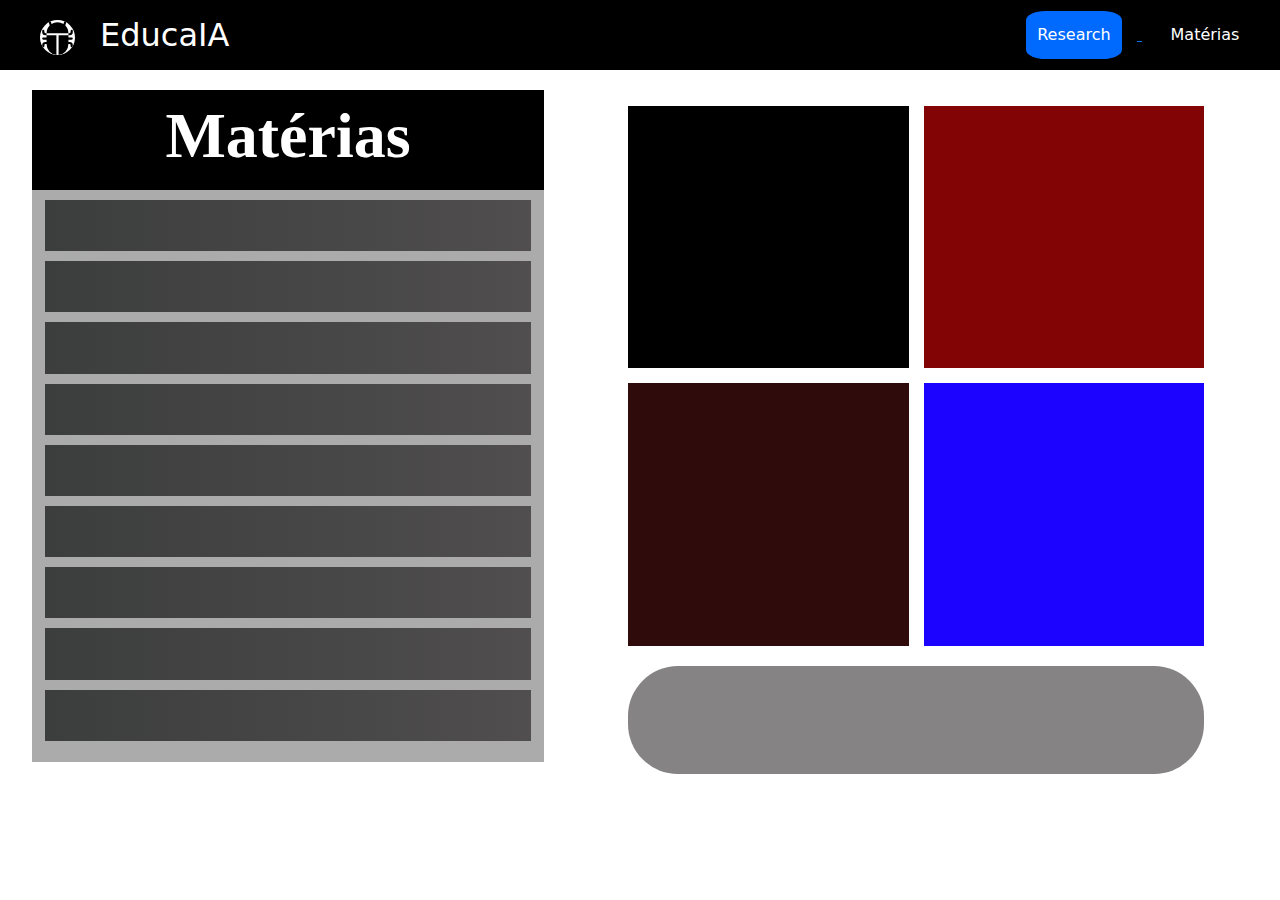
<file: src/index.html>
<!DOCTYPE html>
<html lang="pt-br">
<head>
    <meta charset="UTF-8">
    <meta name="viewport" content="width=device-width, initial-scale=1.0">
    <title>Educa</title>
    <link rel="stylesheet" href="./style/style.css">
    <link href="https://cdn.jsdelivr.net/npm/bootstrap@5.3.3/dist/css/bootstrap.min.css" rel="stylesheet" integrity="sha384-QWTKZyjpPEjISv5WaRU9OFeRpok6YctnYmDr5pNlyT2bRjXh0JMhjY6hW+ALEwIH" crossorigin="anonymous">
</head>
<body>
    <section class="container-fluid nav-bar d-flex">
        <nav>
            <h2 class="title">EducaIA</h2>
            <img class="icon"  src="./images/bug-fill.svg" alt="bug-fill icon">
            <a href="./add.html"><button class="button" id="home">Research</button> </a>
            <a href="./index.html"><button class="button">Matérias</button></a>
        </nav>     
    </section>
    
    <div class="container-fluid d-flex">
    <section class="left-bar">
        <div class="top">
            <h1>Matérias</h1>
        </div>
        <div class="subject"></div>
        <div class="subject"></div>
        <div class="subject"></div>
        <div class="subject"></div>
        <div class="subject"></div>
        <div class="subject"></div>
        <div class="subject"></div>
        <div class="subject"></div>
        <div class="subject"></div>
    </section>

    <section class="video-block">
        <div class="videos">
            <div class="video1"></div>
            <div class="video2"></div>
            <div class="video3"></div>
            <div class="video4"></div>
        </div>
        <div class="text">
          <p></p>
        </div>
    </section>
</div>
    <script src="https://cdn.jsdelivr.net/npm/bootstrap@5.3.3/dist/js/bootstrap.bundle.min.js" integrity="sha384-YvpcrYf0tY3lHB60NNkmXc5s9fDVZLESaAA55NDzOxhy9GkcIdslK1eN7N6jIeHz" crossorigin="anonymous"></script>
</body>
</html>
</file>
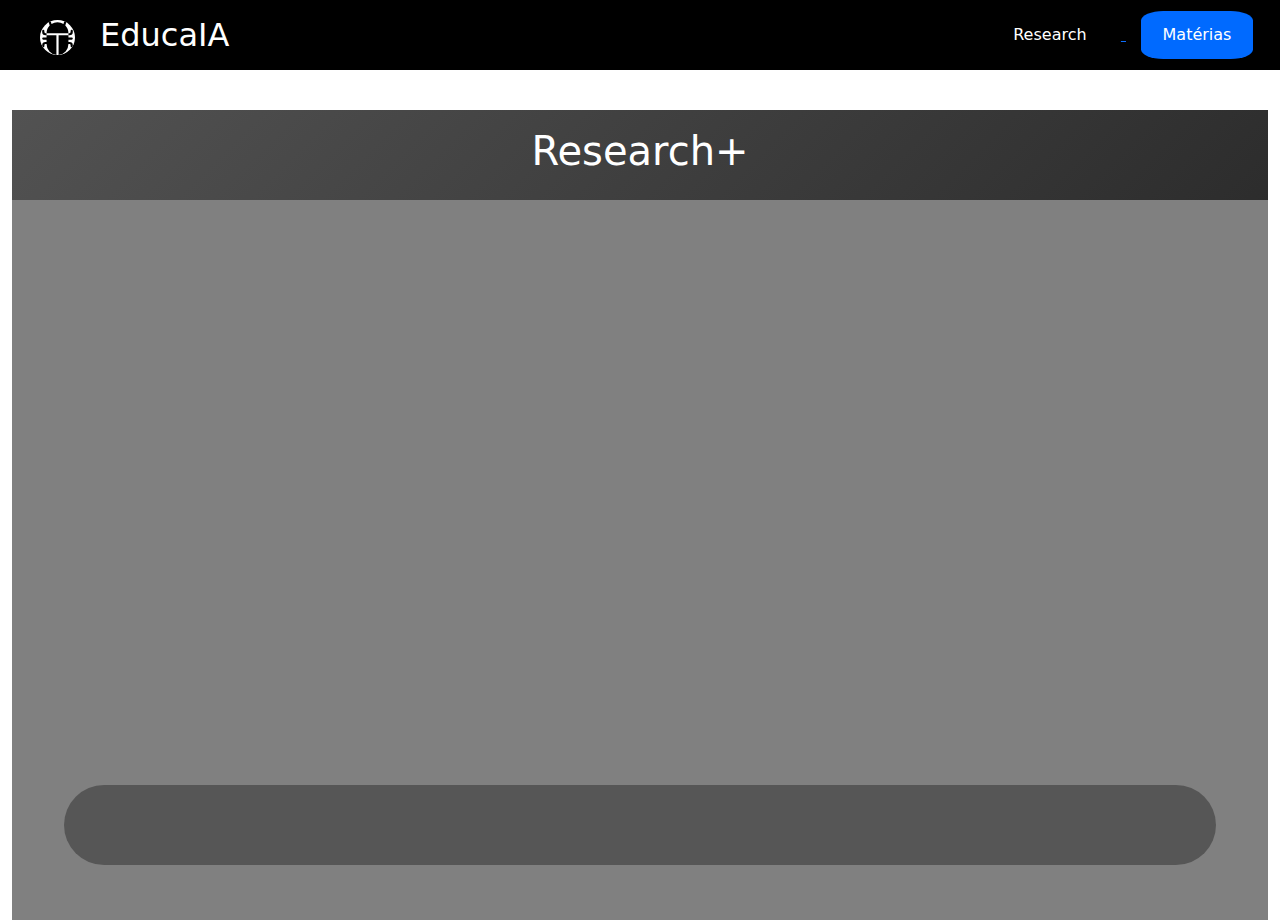
<file: src/add.html>
<!DOCTYPE html>
<html lang="en">
<head>
    <meta charset="UTF-8">
    <meta name="viewport" content="width=device-width, initial-scale=1.0">
    <title>Add Subjects</title>
    <link rel="stylesheet" href="./style/add.css">
    <link href="https://cdn.jsdelivr.net/npm/bootstrap@5.3.3/dist/css/bootstrap.min.css" rel="stylesheet" integrity="sha384-QWTKZyjpPEjISv5WaRU9OFeRpok6YctnYmDr5pNlyT2bRjXh0JMhjY6hW+ALEwIH" crossorigin="anonymous">
</head>
<body>
    <section class="container-fluid nav-bar">
        <nav>
            <h2 class="title">EducaIA</h2>
            <img class="icon"  src="./images/bug-fill.svg" alt="bug-fill icon">
            <a href="./add.html"><button class="button" id="home">Research</button> </a>
            <a href="./index.html"><button class="button">Matérias</button></a>
        </nav>     
    </section>


    <section class="container-fluid">
     <div class="central-bar">
      <div class="top">
            <h1 class="top-title">Research+</h1>
      </div>
      <div class="top-container"> 
            <h2></h2>
      </div>
     </div>
        </section>
    </div>
</body>
</html>
</file>
<file: src/style/style.css>
body {
    --btnheight: 3rem;
    --btnwidth: 6rem;
    --btnborderradius: 20%;
    overflow-x: hidden;
}

.nav-bar {
    display: flex;
    justify-content: end;
    align-items: center;
    background-color: black;
    height: 70px;
}

.nav-bar button {
    height: var(--btnheight);
    width: var(--btnwidth);
    color: white;
    border-style: none;
    background-color: transparent;
    margin: 15px;
}  
.icon {
    position: absolute;
    top: 20px;
    left: 40px;
    background-color: white;
    height: 35px;
    border-radius: 50%;
}

.title {
    position: absolute;
    top: 1rem;
    left: 100px;
    color: white;
}

#home {
    background-color: rgb(0, 106, 255);
    border-radius: var(--btnborderradius);
}

.left-bar {
    display: flex;
    flex-direction: column;
    align-items: center;
    margin: 20px;
    width: 40vw;
    height: 42rem;
    background-color: rgb(171, 171, 171);
}

.top {
    display: flex;
    justify-content: center;
    align-items: center;
    color: white;
    background-color: black;
    width: 100%;
    height: 100px;
}

.top h1 {
    font-size: 5vw;
    font-family: 'Montserrat', serif;
    font-weight: 600;
}

.subject {
    background: linear-gradient(to left, rgb(80, 78, 78),  rgb(60, 61, 61));
    margin-top: 10px;
    gap: 200px;
    width: 95%;
    height: 3.2rem;
}
.video-block {
    display: flex;
    flex-direction: column;
    justify-content: center;
    margin-left: 5vw;
    margin-top: 3vh;

}
.videos {
    display: grid;
    grid-template-rows: 1fr 1fr;
    grid-template-columns: 1fr 1fr;
    background-color: white;
    height: 60vh;
    width: 45vw;
    gap: 15px;
}

.central-bar {
    width: 100%;
    height: 80vh;
    margin: 0;
    margin-top: 20px;
}


@media (max-width: 768px) {
    .videos {
      grid-template-columns: 1fr;
      grid-template-rows: repeat(4, 1fr);
    }
  }

  @media (max-width: 480px) {
    .nav-bar {
        height: 140px;
        display: flex;
        flex-direction: column;
        justify-content: center;

    }

    .nav-bar button {
        margin: 5px;
        margin-left: 80vw;
        margin-right: 30px;
    }

    #home {
        margin-top: 20px;
        margin-left: 80vw;
        margin-right: 20px;
    }
  
    .title {
        margin-top: 50px;
    }

    .icon {
        margin-top: 42px;
    }

    .d-flex {
        flex-direction: column;
        align-items: center;
    }

    .left-bar {
        width: 100%;
        height: 80vh;
        margin: 0;
        margin-top: 20px;
    }

    .video-block {
        display: flex;
        flex-direction: column;
        align-items: center;
    }

    .videos {
        width: 80vw;
        height: 95vh;
    }

    .text {
        width: 100vw;
    }
  }
  
.video1 {
    background-color: black;
}

.video2 {
    background-color: rgb(131, 4, 4);
}

.video3 {
    background-color: rgb(48, 11, 11);
}

.video4 {  
    background-color: rgb(28, 3, 255);
}

.text {
    width: 45vw;
    height: 12vh;
    margin-top: 20px;
   background-color: rgb(102, 100, 100);
   border-radius: 50px;
   opacity: 0.8;
}
</file>
<file: src/style/add.css>
body {
    --btnheight: 3rem;
    --btnwidth: 7rem;
    --btnborderradius: 20%;
    overflow-x: hidden;
}

.nav-bar {
    display: flex;
    justify-content: end;
    align-items: center;
    background-color: black;
    height: 70px;
}

.nav-bar button {
    height: var(--btnheight);
    width: var(--btnwidth);
    color: white;
    border-style: none;
    background-color: transparent;
    margin: 15px;
    background-color: rgb(0, 106, 255);
    border-radius: var(--btnborderradius);
}

.icon {
    position: absolute;
    top: 20px;
    left: 40px;
    background-color: white;
    height: 35px;
    border-radius: 50%;
}

.title {
    position: absolute;
    top: 1rem;
    left: 100px;
    color: white;
}

#home {
    background-color: transparent;

}

.central-bar {
    display: flex;
    flex-direction: column;
    align-items: center;
    background-color: grey;
    height: 90vh;
    margin-top: 40px;
}

.top {
    display: flex;
    justify-content: center;
    align-items: center;
    color: white;
    background: linear-gradient(-45deg, rgb(88, 88, 88), rgb(0, 0, 0), rgb(32, 32, 32), rgb(82, 82, 82));
    background-size: 400% 400%;
	animation: gradient 15s ease infinite;
	height: 10vh;
    width: 100%;
}



@keyframes gradient {
	0% {
		background-position: 0% 50%;
	}
	50% {
		background-position: 100% 50%;
	}
	100% {
		background-position: 0% 50%;
	}
}

.top-container {
    display: flex;
    justify-content: start;
    align-items: center;
    background-color: rgb(59, 59, 59);
    width: 90vw;
    height: 80px;
    margin-top: 65vh;
    border-radius: 50px;
    opacity: 0.6;
}








@media (max-width: 768px) {
    .videos {
      grid-template-columns: 1fr;
      grid-template-rows: repeat(4, 1fr);
    }
  }

  @media (max-width: 480px) {
    .nav-bar {
        height: 140px;
        display: flex;
        flex-direction: column;
        justify-content: center;

    }

    .nav-bar button {
        margin: 5px;
        margin-left: 80vw;
        margin-right: 30px;
    }

    #home {
        margin-top: 20px;
        margin-left: 80vw;
        margin-right: 20px;
    }
  
    .title {
        margin-top: 50px;
    }

    .icon {
        margin-top: 42px;
    }

    .d-flex {
        flex-direction: column;
        align-items: center;
    }

    .central-bar {
        width: 100%;
        height: 80vh;
        margin: 0;
        margin-top: 20px;
    }
  
  }
</file>
